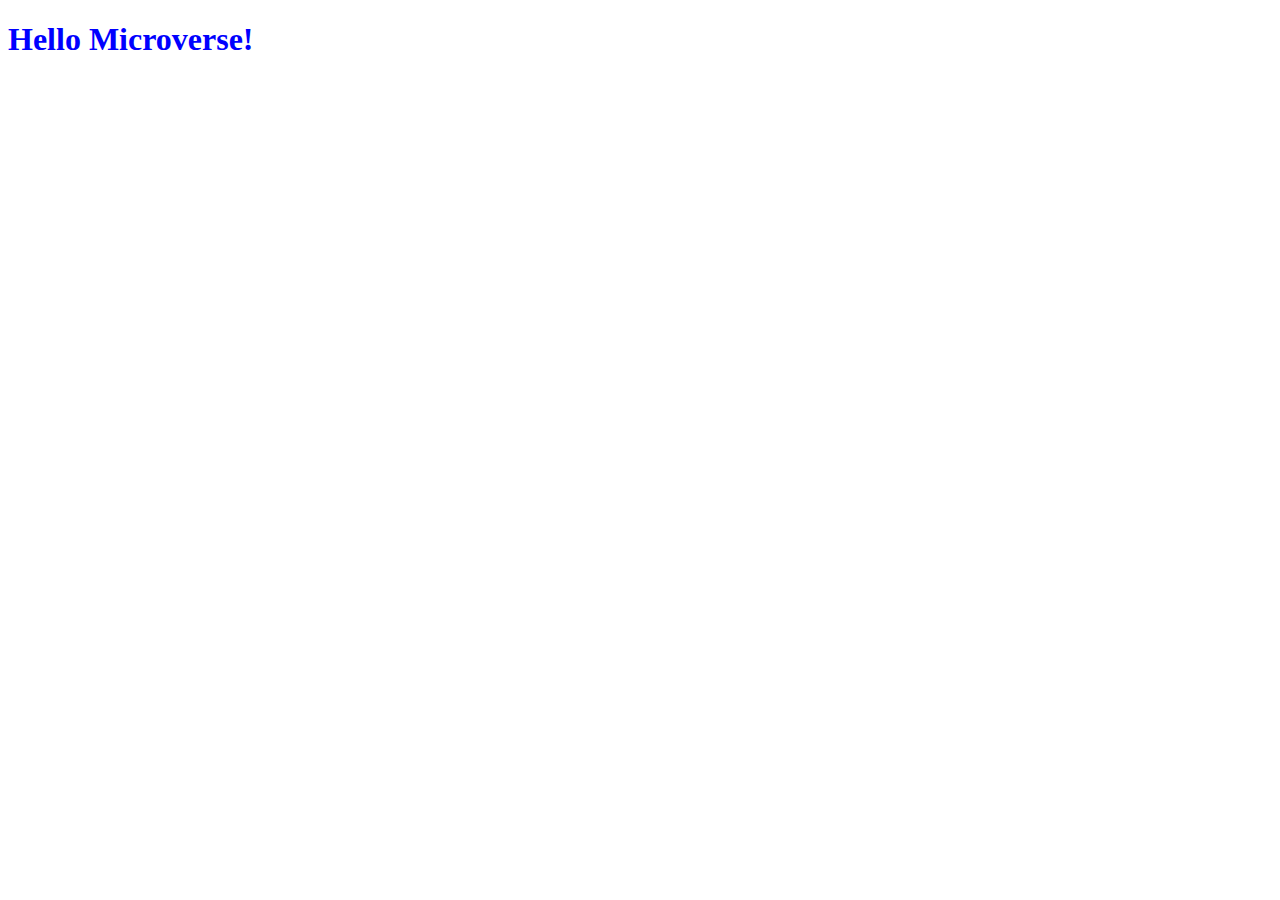
<file: index.html>
<!DOCTYPE html>
<html lang="en">
<head>
    <meta charset="UTF-8">
    <meta http-equiv="X-UA-Compatible" content="IE=edge">
    <meta name="viewport" content="width=device-width, initial-scale=1.0">
    <link rel="stylesheet" href="./styles.css">
    <title>Hello Project</title>
</head>
<body>
    <h1>Hello Microverse!</h1>
</body>
</html>
</file>
<file: styles.css>
h1 {
  color: blue;
}
</file>
